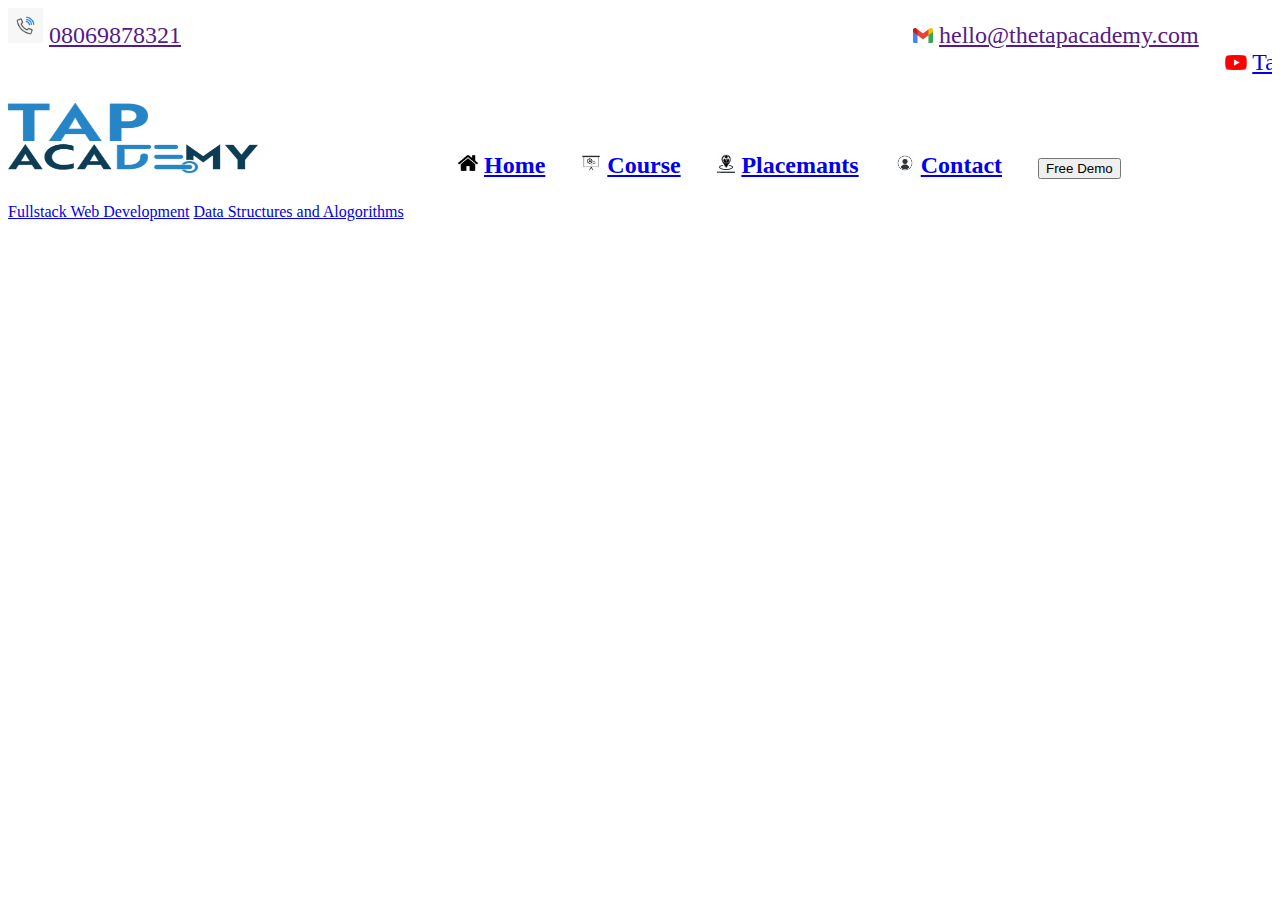
<file: course.html>
<!DOCTYPE html>
<html lang="en">
<head>
    <meta charset="UTF-8">
    <meta name="viewport" content="width=device-width, initial-scale=1.0">
    <title>Courses</title>
    <font size ="5">
        <img src="Phone.png" height="35px">
        <a href="">08069878321</a>&nbsp;&nbsp;&nbsp;&nbsp;&nbsp;&nbsp;&nbsp;&nbsp;&nbsp;&nbsp;&nbsp;&nbsp;&nbsp;
        &nbsp;&nbsp;&nbsp;&nbsp;&nbsp;&nbsp;&nbsp;&nbsp;&nbsp;&nbsp;&nbsp;&nbsp;&nbsp;&nbsp;&nbsp;&nbsp;&nbsp;&nbsp;
        &nbsp;&nbsp;&nbsp;&nbsp;&nbsp;&nbsp;&nbsp;&nbsp;&nbsp;&nbsp;&nbsp;&nbsp;&nbsp;&nbsp;&nbsp;&nbsp;&nbsp;&nbsp;&nbsp;&nbsp;&nbsp;&nbsp;&nbsp;&nbsp;&nbsp;&nbsp;&nbsp;&nbsp;&nbsp;&nbsp;
        &nbsp;&nbsp;&nbsp;&nbsp;&nbsp;&nbsp;&nbsp;&nbsp;&nbsp;&nbsp;&nbsp;&nbsp;&nbsp;&nbsp;&nbsp;&nbsp;&nbsp;&nbsp;
        &nbsp;&nbsp;&nbsp;&nbsp;&nbsp;&nbsp;&nbsp;&nbsp;&nbsp;&nbsp;&nbsp;&nbsp;&nbsp;&nbsp;&nbsp;&nbsp;&nbsp;
        &nbsp;&nbsp;&nbsp;&nbsp;&nbsp;&nbsp;&nbsp;&nbsp;&nbsp;&nbsp;&nbsp;&nbsp;&nbsp;&nbsp;&nbsp;&nbsp;&nbsp;&nbsp;&nbsp;&nbsp;
        <img src="Gmail .png" height="15px">
        <a href="">hello@thetapacademy.com</a>
        <marquee behavior="" direction="left">
            <img src="Youtube.png" height="15px">
            <a href="https://www.youtube.com/@TAPACADEMY">Tap Academy Youtube Website</a>
        </marquee>
    </font>
</head>
<body>
    <h1>
        <img src="logo.png" height="70px" width="250px" >        
        &nbsp;&nbsp;&nbsp;&nbsp;&nbsp;&nbsp;&nbsp;&nbsp;&nbsp;&nbsp;&nbsp;&nbsp;&nbsp;&nbsp;&nbsp;
        &nbsp;&nbsp;&nbsp;&nbsp;&nbsp;&nbsp;&nbsp;        
        <font size ="5">
        <img src="home.png" height="20px">
        <a href="Project 1.html">Home</a>&nbsp;&nbsp;&nbsp;&nbsp;&nbsp;
        <img src="course.png" height="20px">
        <a href="course.html">Course</a>&nbsp;&nbsp;&nbsp;&nbsp;&nbsp;
        <img src="Place.png" height="20px">
        <a href="placement.html">Placemants</a>&nbsp;&nbsp;&nbsp;&nbsp;&nbsp;
        <img src="Contact.png" height="20px">
        <a href="contact.html">Contact</a>&nbsp;&nbsp;&nbsp;&nbsp;&nbsp;
        <button>Free Demo</button>
    </font>
    </h1>
    <a href="Fullstack.html">Fullstack Web Development</a>
    <a href="DSA.html">Data Structures and Alogorithms </a>

    
    

</body>
</html>
</file>
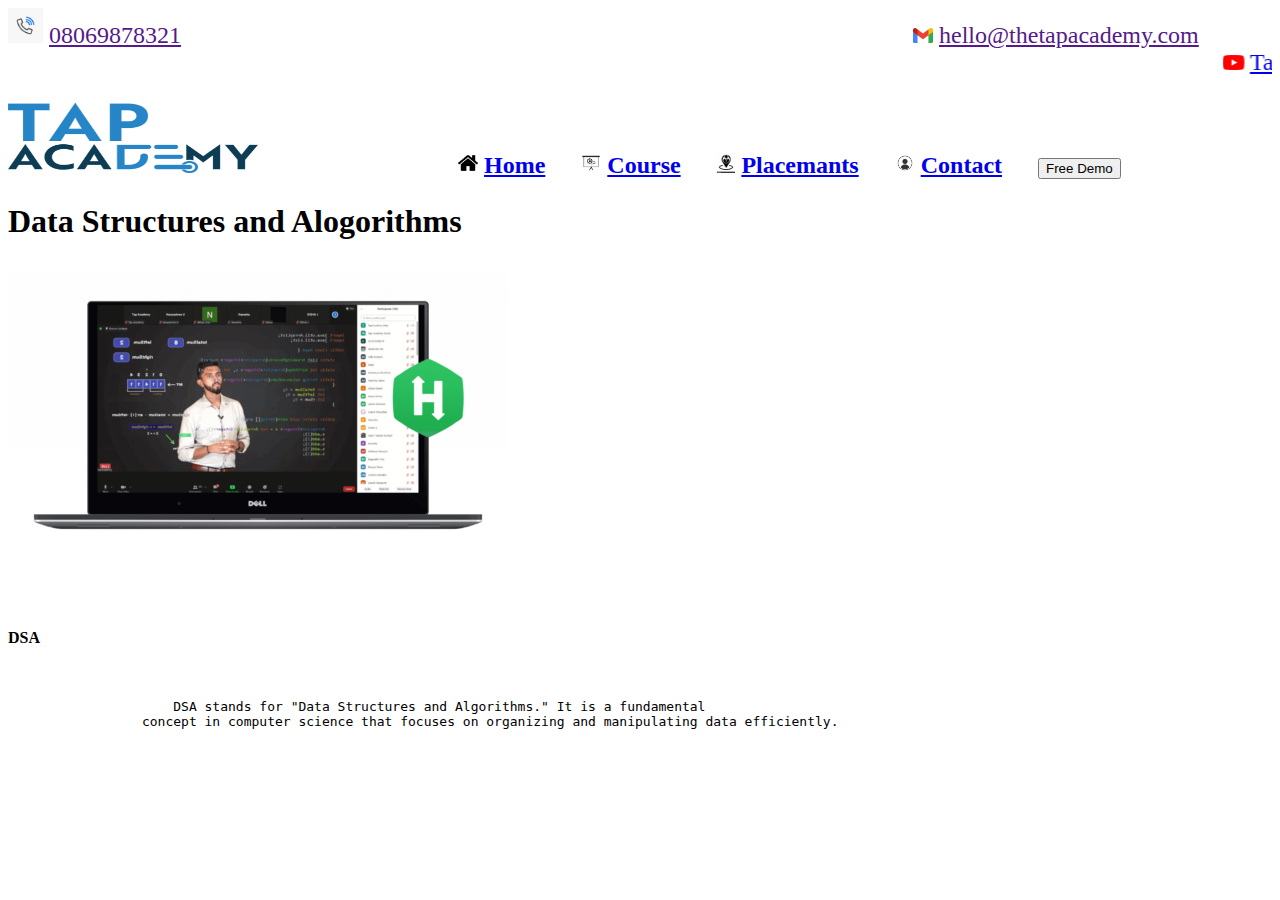
<file: DSA.html>
<!DOCTYPE html>
<html lang="en">
<head>
    <meta charset="UTF-8">
    <meta name="viewport" content="width=device-width, initial-scale=1.0">
    <title>Course</title>
    <font size ="5">
        <img src="Phone.png" height="35px">
        <a href="">08069878321</a>&nbsp;&nbsp;&nbsp;&nbsp;&nbsp;&nbsp;&nbsp;&nbsp;&nbsp;&nbsp;&nbsp;&nbsp;&nbsp;
        &nbsp;&nbsp;&nbsp;&nbsp;&nbsp;&nbsp;&nbsp;&nbsp;&nbsp;&nbsp;&nbsp;&nbsp;&nbsp;&nbsp;&nbsp;&nbsp;&nbsp;&nbsp;
        &nbsp;&nbsp;&nbsp;&nbsp;&nbsp;&nbsp;&nbsp;&nbsp;&nbsp;&nbsp;&nbsp;&nbsp;&nbsp;&nbsp;&nbsp;&nbsp;&nbsp;&nbsp;&nbsp;&nbsp;&nbsp;&nbsp;&nbsp;&nbsp;&nbsp;&nbsp;&nbsp;&nbsp;&nbsp;&nbsp;
        &nbsp;&nbsp;&nbsp;&nbsp;&nbsp;&nbsp;&nbsp;&nbsp;&nbsp;&nbsp;&nbsp;&nbsp;&nbsp;&nbsp;&nbsp;&nbsp;&nbsp;&nbsp;
        &nbsp;&nbsp;&nbsp;&nbsp;&nbsp;&nbsp;&nbsp;&nbsp;&nbsp;&nbsp;&nbsp;&nbsp;&nbsp;&nbsp;&nbsp;&nbsp;&nbsp;
        &nbsp;&nbsp;&nbsp;&nbsp;&nbsp;&nbsp;&nbsp;&nbsp;&nbsp;&nbsp;&nbsp;&nbsp;&nbsp;&nbsp;&nbsp;&nbsp;&nbsp;&nbsp;&nbsp;&nbsp;
        <img src="Gmail .png" height="15px">
        <a href="">hello@thetapacademy.com</a>
        <marquee behavior="" direction="left">
            <img src="Youtube.png" height="15px">
            <a href="https://www.youtube.com/@TAPACADEMY">Tap Academy Youtube Website</a>
        </marquee>
    </font>
</head>
<body>
    <h1>
        <img src="logo.png" height="70px" width="250px" >        
        &nbsp;&nbsp;&nbsp;&nbsp;&nbsp;&nbsp;&nbsp;&nbsp;&nbsp;&nbsp;&nbsp;&nbsp;&nbsp;&nbsp;&nbsp;
        &nbsp;&nbsp;&nbsp;&nbsp;&nbsp;&nbsp;&nbsp;        
        <font size ="5">
        <img src="home.png" height="20px">
        <a href="Project 1.html">Home</a>&nbsp;&nbsp;&nbsp;&nbsp;&nbsp;
        <img src="course.png" height="20px">
        <a href="course.html">Course</a>&nbsp;&nbsp;&nbsp;&nbsp;&nbsp;
        <img src="Place.png" height="20px">
        <a href="placement.html">Placemants</a>&nbsp;&nbsp;&nbsp;&nbsp;&nbsp;
        <img src="Contact.png" height="20px">
        <a href="contact.html">Contact</a>&nbsp;&nbsp;&nbsp;&nbsp;&nbsp;
        <button>Free Demo</button>
    </font>
    </h1>
    <h1> 
        <b>Data Structures and Alogorithms</b>
    </h1>
    <img src="DSA.png" alt="Image Not Found"><br><br><br>
    <dl>
        <dt>
            <h4>
                <b>DSA</b>
            </h4>
        </dt><br>
        <dd>
            <pre>
                DSA stands for "Data Structures and Algorithms." It is a fundamental 
            concept in computer science that focuses on organizing and manipulating data efficiently.
            </pre>
        </dd>
    </dl>
</body>
</html>
</file>
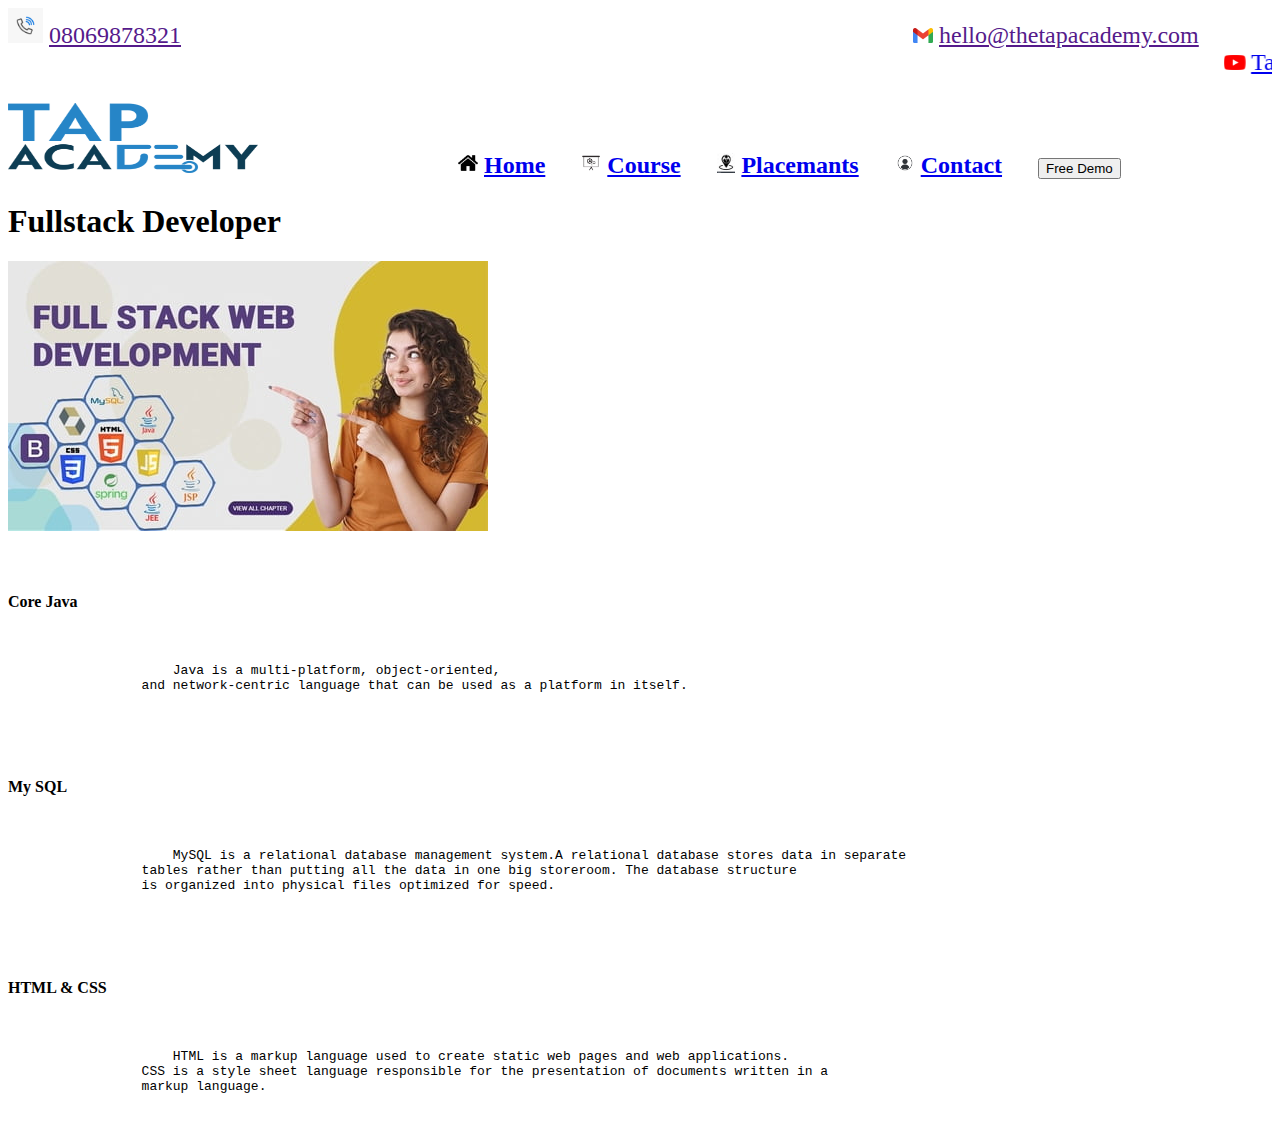
<file: Fullstack.html>
<!DOCTYPE html>
<html lang="en">
<head>
    <meta charset="UTF-8">
    <meta name="viewport" content="width=device-width, initial-scale=1.0">
    <title>Course</title>
    <font size ="5">
        <img src="Phone.png" height="35px">
        <a href="">08069878321</a>&nbsp;&nbsp;&nbsp;&nbsp;&nbsp;&nbsp;&nbsp;&nbsp;&nbsp;&nbsp;&nbsp;&nbsp;&nbsp;
        &nbsp;&nbsp;&nbsp;&nbsp;&nbsp;&nbsp;&nbsp;&nbsp;&nbsp;&nbsp;&nbsp;&nbsp;&nbsp;&nbsp;&nbsp;&nbsp;&nbsp;&nbsp;
        &nbsp;&nbsp;&nbsp;&nbsp;&nbsp;&nbsp;&nbsp;&nbsp;&nbsp;&nbsp;&nbsp;&nbsp;&nbsp;&nbsp;&nbsp;&nbsp;&nbsp;&nbsp;&nbsp;&nbsp;&nbsp;&nbsp;&nbsp;&nbsp;&nbsp;&nbsp;&nbsp;&nbsp;&nbsp;&nbsp;
        &nbsp;&nbsp;&nbsp;&nbsp;&nbsp;&nbsp;&nbsp;&nbsp;&nbsp;&nbsp;&nbsp;&nbsp;&nbsp;&nbsp;&nbsp;&nbsp;&nbsp;&nbsp;
        &nbsp;&nbsp;&nbsp;&nbsp;&nbsp;&nbsp;&nbsp;&nbsp;&nbsp;&nbsp;&nbsp;&nbsp;&nbsp;&nbsp;&nbsp;&nbsp;&nbsp;
        &nbsp;&nbsp;&nbsp;&nbsp;&nbsp;&nbsp;&nbsp;&nbsp;&nbsp;&nbsp;&nbsp;&nbsp;&nbsp;&nbsp;&nbsp;&nbsp;&nbsp;&nbsp;&nbsp;&nbsp;
        <img src="Gmail .png" height="15px">
        <a href="">hello@thetapacademy.com</a>
        <marquee behavior="" direction="left">
            <img src="Youtube.png" height="15px">
            <a href="https://www.youtube.com/@TAPACADEMY">Tap Academy Youtube Website</a>
        </marquee>
    </font>
</head>
<body>
    <h1>
        <img src="logo.png" height="70px" width="250px" >        
        &nbsp;&nbsp;&nbsp;&nbsp;&nbsp;&nbsp;&nbsp;&nbsp;&nbsp;&nbsp;&nbsp;&nbsp;&nbsp;&nbsp;&nbsp;
        &nbsp;&nbsp;&nbsp;&nbsp;&nbsp;&nbsp;&nbsp;        
        <font size ="5">
        <img src="home.png" height="20px">
        <a href="Project 1.html">Home</a>&nbsp;&nbsp;&nbsp;&nbsp;&nbsp;
        <img src="course.png" height="20px">
        <a href="course.html">Course</a>&nbsp;&nbsp;&nbsp;&nbsp;&nbsp;
        <img src="Place.png" height="20px">
        <a href="placement.html">Placemants</a>&nbsp;&nbsp;&nbsp;&nbsp;&nbsp;
        <img src="Contact.png" height="20px">
        <a href="contact.html">Contact</a>&nbsp;&nbsp;&nbsp;&nbsp;&nbsp;
        <button>Free Demo</button>
    </font>
    </h1>
    <h1> 
        <b>Fullstack Developer</b>
    </h1>
    <img src="Fullstack.png" alt="Image Not Found"><br><br><br>
    <dl>
        <dt>
            <h4>
                <b>Core Java</b>
            </h4>
        </dt><br>
        <dd>
            <pre>
                Java is a multi-platform, object-oriented, 
            and network-centric language that can be used as a platform in itself.
        </pre><br><br>
        </dd>
        <dt>
            <h4>
                <b>My SQL</b>
            </h4>
        </dt><br>
        <dd>
            <pre>
                MySQL is a relational database management system.A relational database stores data in separate
            tables rather than putting all the data in one big storeroom. The database structure 
            is organized into physical files optimized for speed.
            </pre>
        </dd><br><br>
        <dt>
            <h4>
                <b>HTML & CSS</b>
            </h4>
        </dt><br>
        <dd>
            <pre>
                HTML is a markup language used to create static web pages and web applications. 
            CSS is a style sheet language responsible for the presentation of documents written in a 
            markup language.
            </pre>
        </dd>
    </dl>
</body>
</html>
</file>
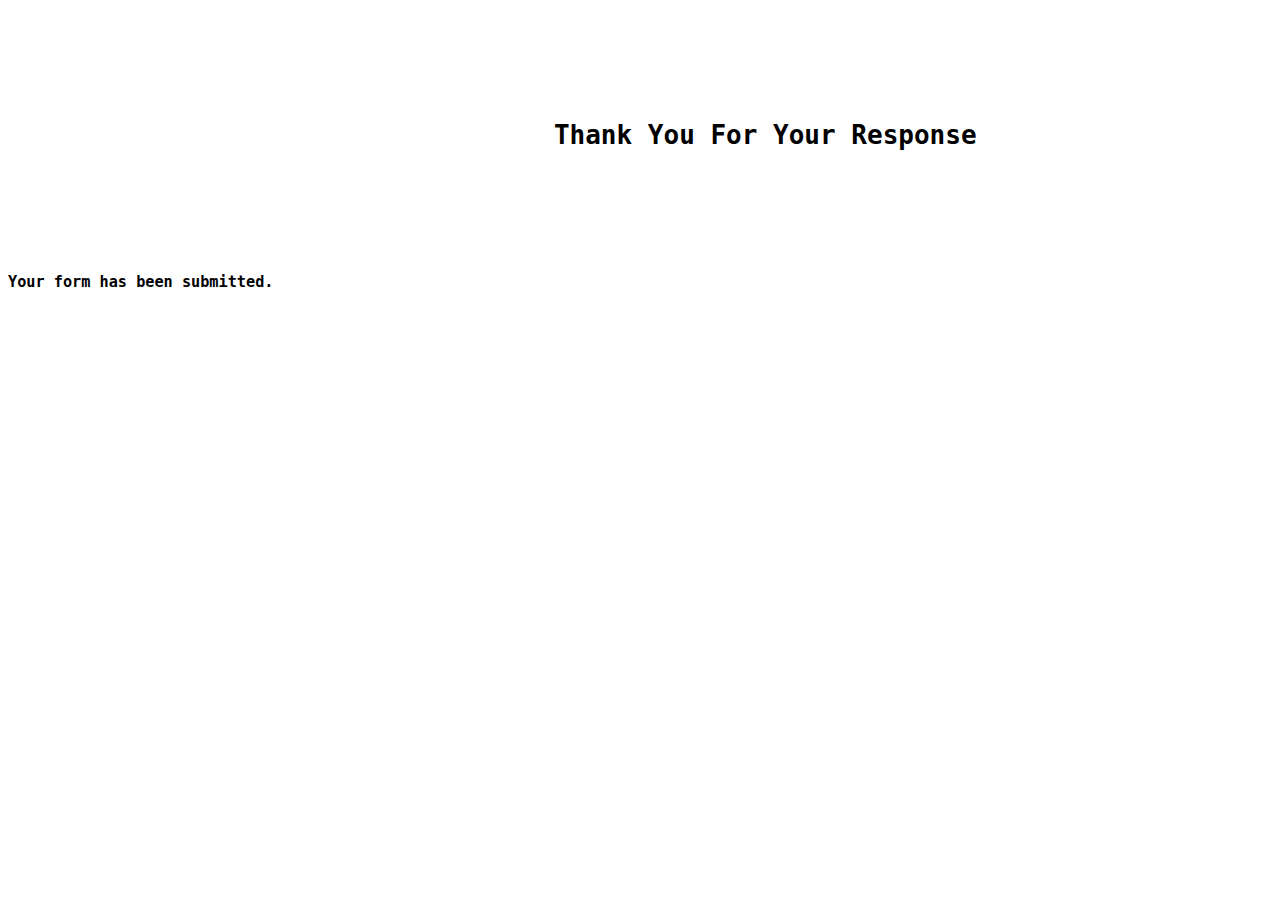
<file: Thank.html>
<!DOCTYPE html>
<html lang="en">
<head>
    <meta charset="UTF-8">
    <meta name="viewport" content="width=device-width, initial-scale=1.0">
    <title>Thank You</title>
</head>
<body>
    <pre>        
        <center>
            <h1>
                <b>Thank You For Your Response</b>
            </h1>
        </center>
        <h3>Your form has been submitted.</h3>
    </pre>
</body>
</html>
</file>
